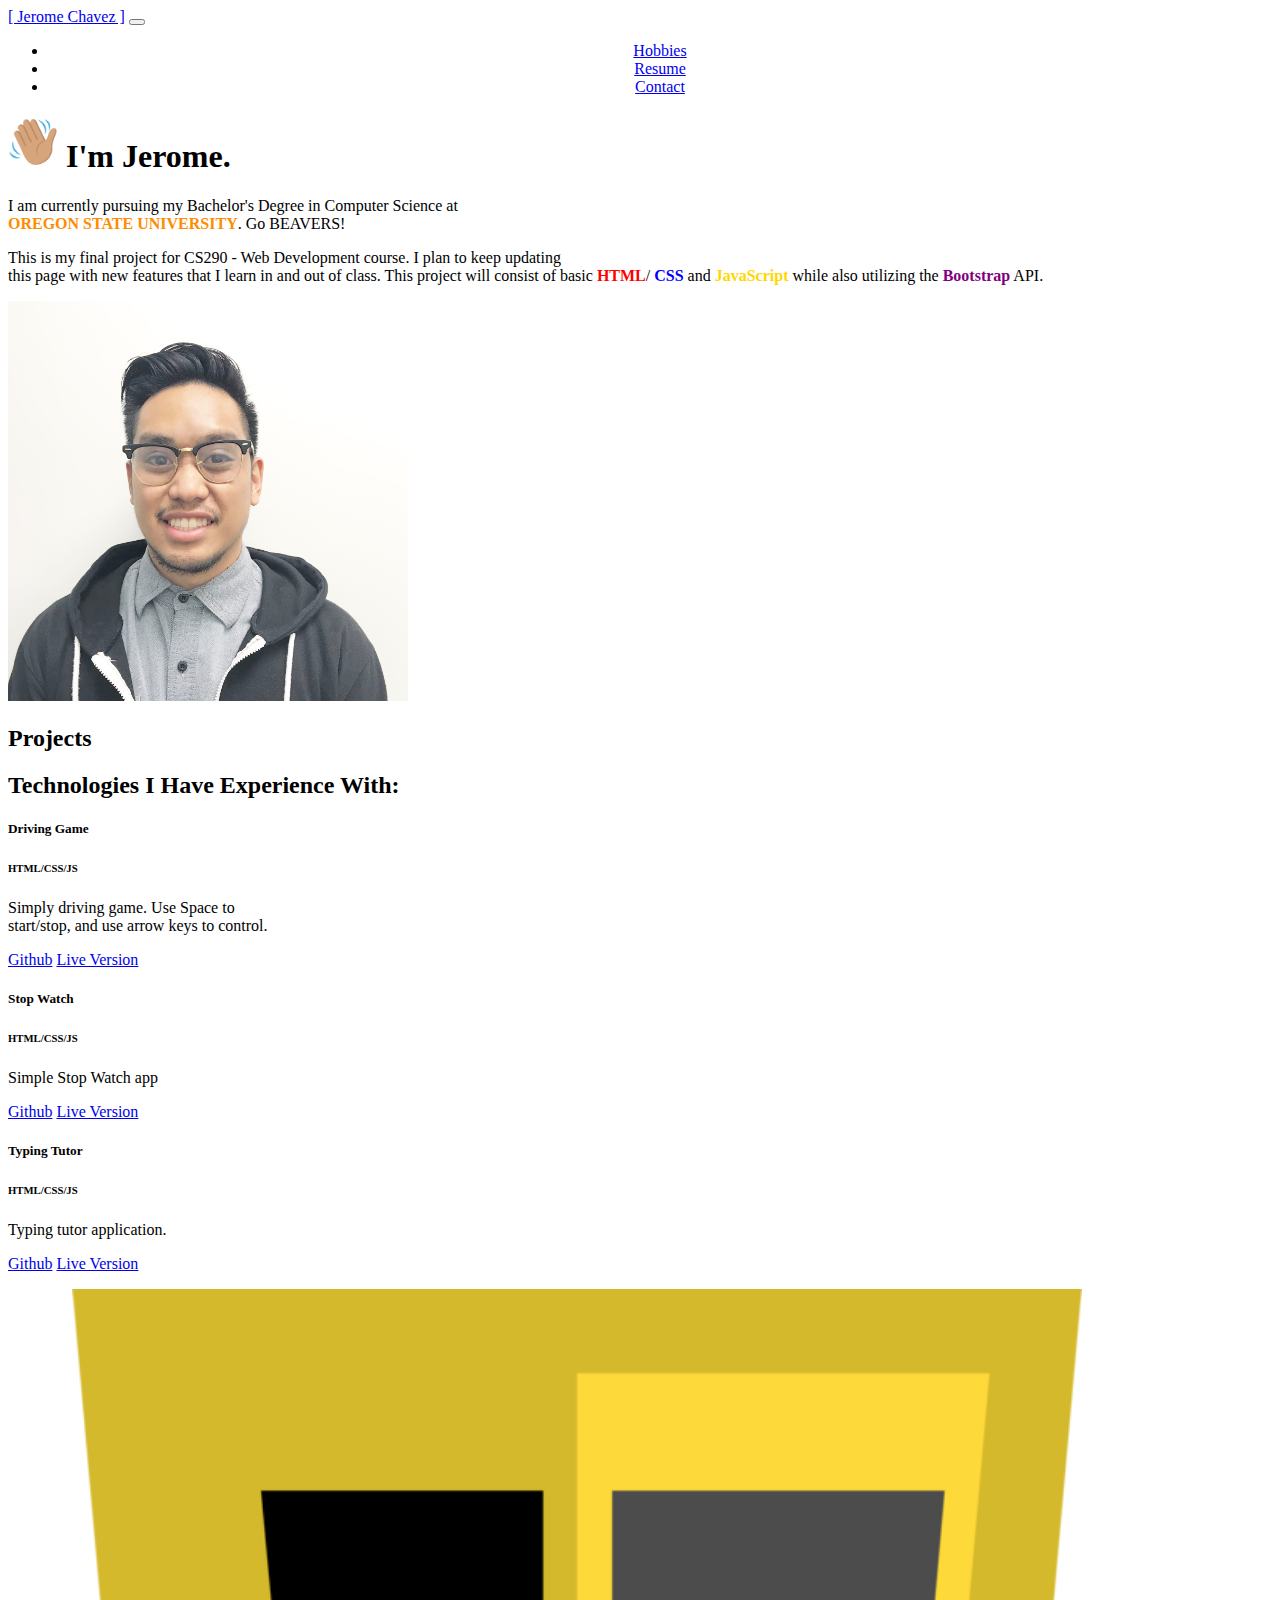
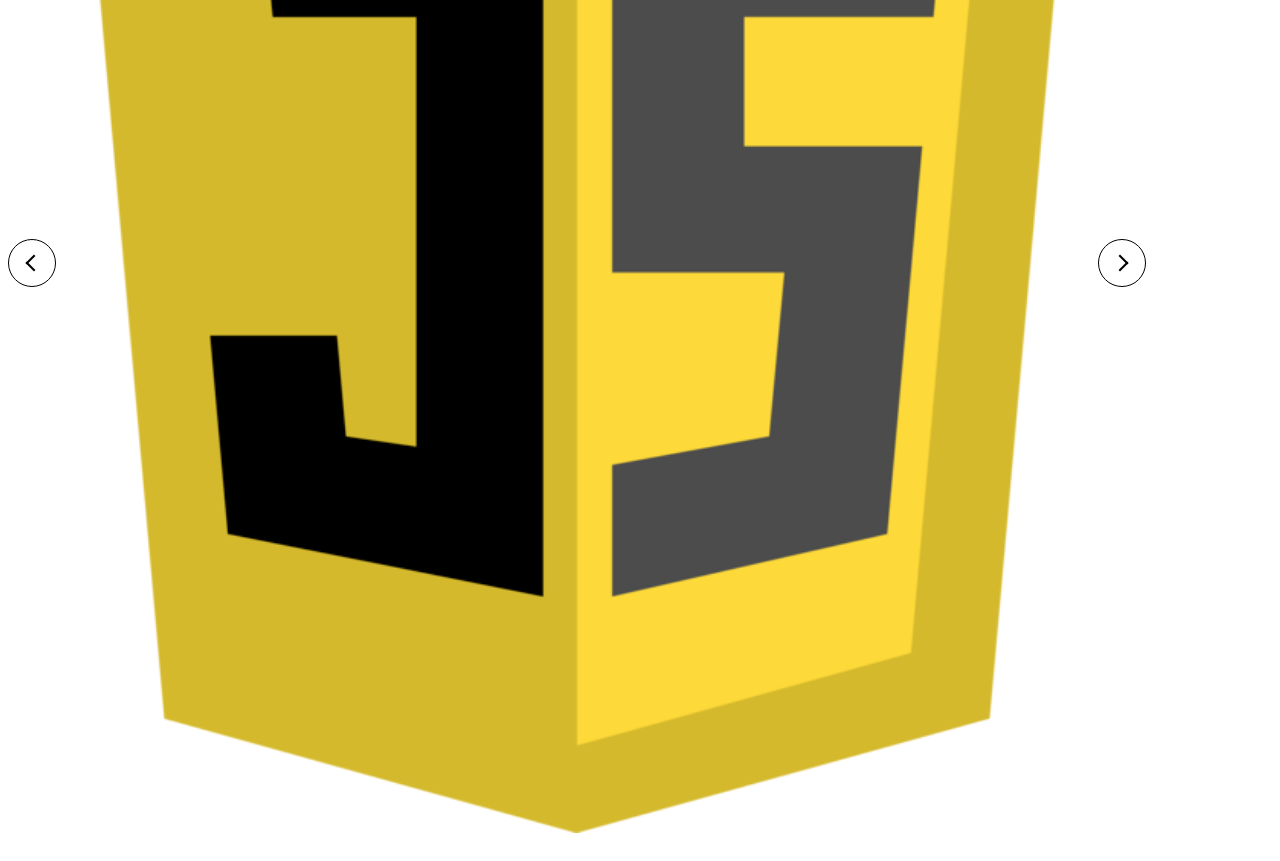
<file: index.html>
<!DOCTYPE html>
<html lang="en">

<head>
    <meta charset="UTF-8">
    <meta name="viewport" content="width=device-width, initial-scale=1.0">
    <title>I'm Jerome Chavez</title>
    <link rel="stylesheet" href="styles.css">
    <link href="https://cdn.jsdelivr.net/npm/bootstrap@5.0.0-beta2/dist/css/bootstrap.min.css" rel="stylesheet"
        integrity="sha384-BmbxuPwQa2lc/FVzBcNJ7UAyJxM6wuqIj61tLrc4wSX0szH/Ev+nYRRuWlolflfl" crossorigin="anonymous">
</head>

<body class="bg-light">
    <script src="https://cdn.jsdelivr.net/npm/bootstrap@5.0.0-beta2/dist/js/bootstrap.bundle.min.js"
        integrity="sha384-b5kHyXgcpbZJO/tY9Ul7kGkf1S0CWuKcCD38l8YkeH8z8QjE0GmW1gYU5S9FOnJ0"
        crossorigin="anonymous"></script>
    <nav class="navbar navbar-expand-lg navbar-light bg-secondary">
        <div class="container-fluid">
            <a class="navbar-brand active" href="index.html">[ Jerome Chavez ]</a>
            <button class="navbar-toggler" type="button" data-bs-toggle="collapse" data-bs-target="#navbarNav"
                aria-controls="navbarNav" aria-expanded="false" aria-label="Toggle navigation">
                <span class="navbar-toggler-icon"></span>
            </button>
            <div class="collapse navbar-collapse" id="navbarNav">
                <ul class="navbar-nav">
                    <li class="nav-item">
                        <a class="nav-link" href="hobbies.html">Hobbies</a>
                    </li>
                    <li class="nav-item">
                        <a class="nav-link" href="resume.html">Resume</a>
                    </li>
                    <li class="nav-item">
                        <a class="nav-link" href="contact.html">Contact</a>
                    </li>
                </ul>
            </div>
        </div>
    </nav>
    <div class="container">
        <div class="row align-items-start">
            <div class="col">
                <div class="d-flex justify-content-center mt-5 col">
                    <h1><img class="emoji-wave" src="images/hand-wave-emoji.png"> I'm Jerome.</h1>
                </div>
                <div class="d-flex justify-content-start mt-3">
                    <p>
                        I am currently pursuing my Bachelor's Degree in Computer Science at <br>
                        <a class="school link" href="https://eecs.oregonstate.edu/">OREGON STATE UNIVERSITY</a>. Go
                        BEAVERS!
                    </p>
                </div>
                <div class="d-flex justify-content-start mt-3">
                    <p>
                        This is my final project for CS290 - Web Development course. I plan to keep updating<br>
                        this page with new features that I learn in and out of class.
                        This project will consist of basic
                        <a class="html link" href="https://developer.mozilla.org/en-US/docs/Web/HTML">HTML</a>/
                        <a class="css link" href="https://developer.mozilla.org/en-US/docs/Web/CSS">CSS</a> and
                        <a class="javascript link" href="https://www.javascript.com/">JavaScript</a>
                        while also utilizing the <a class="bootstrap link"
                            href="https://getbootstrap.com/">Bootstrap</a> API.<br>
                    </p>
                </div>
            </div>
            <div class="col mt-5">
                <div class="d-flex justify-content-center">
                    <img class="profile-pic" src="images/jerome-professional.JPG">
                </div>
            </div>
        </div>
    </div>
    <div class="container">
        <div class="row">
            <div class="col">
                <h2>Projects</h2>
            </div>
            <div class="col">
                <h2>Technologies I Have Experience With:</h2>
            </div>
        </div>
        <div class="row">
            <div class="container col">
                <div class="row">
                    <div class="card col" style="width: 18rem;">
                        <div class="card-body">
                            <h5 class="card-title">Driving Game</h5>
                            <h6 class="card-subtitle mb-2 text-muted">HTML/CSS/JS</h6>
                            <p class="card-text">Simply driving game. Use Space to start/stop, and use arrow keys to
                                control.</p>
                            <a href="https://github.com/jeromepchavez/driving-game" class="card-link">Github</a>
                            <a href="https://jeromepchavez.github.io/driving-game/" class="card-link">Live Version</a>
                        </div>
                    </div>
                    <div class="card col" style="width: 18rem;">
                        <div class="card-body">
                            <h5 class="card-title">Stop Watch</h5>
                            <h6 class="card-subtitle mb-2 text-muted">HTML/CSS/JS</h6>
                            <p class="card-text">Simple Stop Watch app </p>
                            <a href="https://github.com/jeromepchavez/stop-watch" class="card-link">Github</a>
                            <a href="https://jeromepchavez.github.io/stop-watch/" class="card-link">Live Version</a>
                        </div>
                    </div>
                    <div class="card col" style="width: 18rem;">
                        <div class="card-body">
                            <h5 class="card-title">Typing Tutor</h5>
                            <h6 class="card-subtitle mb-2 text-muted">HTML/CSS/JS</h6>
                            <p class="card-text">Typing tutor application. </p>
                            <a href="https://github.com/jeromepchavez/typing-tutor" class="card-link">Github</a>
                            <a href="https://jeromepchavez.github.io/typing-tutor/" class="card-link">Live Version</a>
                        </div>
                    </div>
                </div>
            </div>
            <div class="col">
                <div class="slideshow-wrapper">
                    <div class="slideshow">
                        <img class="slideshow-item initial" src="logos/javascript.png">
                        <img class="slideshow-item" src="logos/html5.svg">
                        <img class="slideshow-item" src="logos/css3.svg">
                        <img class="slideshow-item" src="logos/bootstrap-4.svg">
                        <img class="slideshow-item" src="logos/materialui.png">
                        <img class="slideshow-item" src="logos/cplusplus.png">
                        <img class="slideshow-item" src="logos/python.png">
                        <img class="slideshow-item" src="logos/mongodb.png">
                        <img class="slideshow-item" src="logos/git.png">
                        <img class="slideshow-item" src="logos/nodejs-icon.svg">
                        <img class="slideshow-item" src="logos/react.svg">

                        <div class="slideshow__button--next"></div>
                        <div class="slideshow__button--prev"></div>
                    </div>
                </div>
            </div>
        </div>
    </div>
    <script src="app.js"></script>
</body>

</html>
</file>
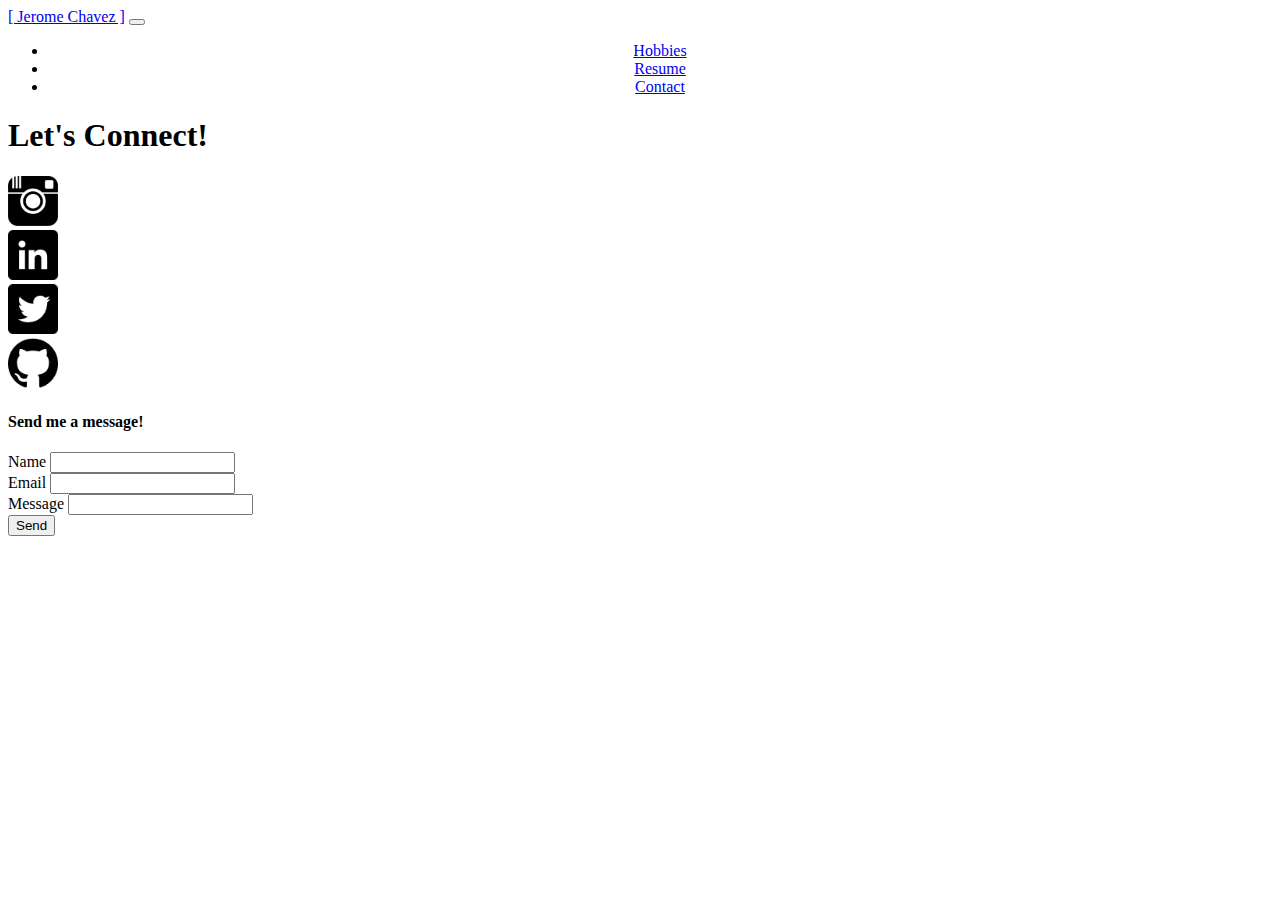
<file: contact.html>
<!DOCTYPE html>
<html lang="en">

<head>
    <meta charset="UTF-8">
    <meta name="viewport" content="width=device-width, initial-scale=1.0">
    <title>Contact</title>
    <link rel="stylesheet" href="styles.css">
    <link href="https://cdn.jsdelivr.net/npm/bootstrap@5.0.0-beta2/dist/css/bootstrap.min.css" rel="stylesheet"
        integrity="sha384-BmbxuPwQa2lc/FVzBcNJ7UAyJxM6wuqIj61tLrc4wSX0szH/Ev+nYRRuWlolflfl" crossorigin="anonymous">
</head>

<body class="bg-light">
    <script src="https://cdn.jsdelivr.net/npm/bootstrap@5.0.0-beta2/dist/js/bootstrap.bundle.min.js"
        integrity="sha384-b5kHyXgcpbZJO/tY9Ul7kGkf1S0CWuKcCD38l8YkeH8z8QjE0GmW1gYU5S9FOnJ0"
        crossorigin="anonymous"></script>
    <script src="app.js"></script>
    <nav class="navbar navbar-expand-lg navbar-light bg-secondary">
        <div class="container-fluid">
            <a class="navbar-brand" href="index.html">[ Jerome Chavez ]</a>
            <button class="navbar-toggler" type="button" data-bs-toggle="collapse" data-bs-target="#navbarNav"
                aria-controls="navbarNav" aria-expanded="false" aria-label="Toggle navigation">
                <span class="navbar-toggler-icon"></span>
            </button>
            <div class="collapse navbar-collapse" id="navbarNav">
                <ul class="navbar-nav">
                    <li class="nav-item">
                        <a class="nav-link" href="hobbies.html">Hobbies</a>
                    </li>
                    <li class="nav-item">
                        <a class="nav-link" href="resume.html">Resume</a>
                    </li>
                    <li class="nav-item">
                        <a class="nav-link active" aria-current="page" href="contact.html">Contact</a>
                    </li>
                </ul>
            </div>
        </div>
    </nav>

    <div class="d-flex justify-content-center mt-5">
        <h1>Let's Connect!</h1>
    </div>
    <div class="container d-flex justify-content-center mt-2">
        <div class="row">
            <div class="col">
                <a href="https://www.instagram.com/jeromepakingan/">
                    <img class="social-icon" src="logos/instagram.png" />
                </a>
            </div>
            <div class="col">
                <a href="https://www.linkedin.com/in/jeromechavez/">
                    <img class="social-icon" src="logos/linkedin.png" />
                </a>
            </div>
            <div class="col">
                <a href="https://twitter.com/_iBabyJ">
                    <img class="social-icon" src="logos/twitter.png" />
                </a>
            </div>
            <div class="col">
                <a href="https://github.com/jeromepchavez">
                    <img class="social-icon" src="logos/github.png" />
                </a>
            </div>
        </div>
    </div>
    <div class="d-flex justify-content-center mt-5">
        <form action="https://getform.io/f/2e0d33db-8ca6-4749-831d-77a696e1262c" method="POST">
            <h4 class="d-flex justify-content-center">Send me a message!</h4>
            <div class="input-group input-group-default mb-3">
                <span class="input-group-text" id="inputGroup-sizing-default">Name</span>
                <input type="text" name="name" class="form-control" aria-label="Sizing example input"
                    aria-describedby="inputGroup-sizing-default">
            </div>
            <div class="input-group input-group-default mb-3">
                <span class="input-group-text" id="inputGroup-sizing-default">Email</span>
                <input type="email" name="email" class="form-control" aria-label="Sizing example input"
                    aria-describedby="inputGroup-sizing-default">
            </div>
            <div class="input-group input-group-lg">
                <span class="input-group-text" id="inputGroup-sizing-lg">Message</span>
                <input type="text" name="message" class="form-control" aria-label="Sizing example input"
                    aria-describedby="inputGroup-sizing-lg">
            </div>
            <div class="mt-1">
                <button class="btn btn-outline-dark" type="submit">Send</button>
            </div>
        </form>
    </div>
</body>

</html>
</file>
<file: styles.css>
.social-icon {
    width: 50px;
    height: 50px;
}

.hobby-items {
  height: 400px;
  overflow: scroll;
}

.hobby-station {
  width: 500px;
  height: 600px;
}

.hobby-photo {
  width: 250px;
  height: 300px;
}
.emoji-wave {
    width: 50px;
    height: 50px;
}

.profile-pic {
    width: 400px;
    height: 400px;
}

.link {
    text-decoration: none;
    font-weight: bold;
}

.navbar .navbar-nav {
    float: none;
    vertical-align: top;
  }
  
.navbar .navbar-collapse {
    text-align: center;
}

.school {
    color: darkorange;
}

.bootstrap {
    color: purple;
}

.javascript {
    color: gold;
}

.css {
    color: blue;
}

.html {
    color: red;
}

.bio-text {
    width: 50%;
}

.slideshow-wrapper {
    overflow: hidden;
    width: 90%;
}

.slideshow-wrapper * {
    box-sizing: border-box;
}

.slideshow {
    transform-style: preserve-3d;
}

.slideshow-item {
    opacity: 0;
    position: absolute;
    top:0;
    width: 100%;
    margin: auto;
    padding: 1rem 4rem;
    z-index: 100;
    transition: transform .5s, opacity .5s, z-index .5s;
}

.slideshow-item.initial,
.slideshow-item.active {
  opacity: 1;
  position: relative;
  z-index: 900;
}

.slideshow-item.prev,
.slideshow-item.next {
  z-index: 800;
}
.slideshow-item.prev {
  transform: translateX(-100%); /* Move 'prev' item to the left */
}
.slideshow-item.next {
  transform: translateX(100%); /* Move 'next' item to the right */
}

.slideshow__button--prev,
.slideshow__button--next {
  position: absolute;
  top:50%;
  width: 3rem;
  height: 3rem;
  background-color: #FFF;
  transform: translateY(-50%);
  border-radius: 50%;
  cursor: pointer; 
  z-index: 1001; /* Sit on top of everything */
  border: 1px solid black;
}
.slideshow__button--prev {
  left:0;
}
.slideshow__button--next {
  right:0;
}
.slideshow__button--prev::after,
.slideshow__button--next::after {
  content: " ";
  position: absolute;
  width: 10px;
  height: 10px;
  top: 50%;
  left: 54%;
  border-right: 2px solid black;
  border-bottom: 2px solid black;
  transform: translate(-50%, -50%) rotate(135deg);
}
.slideshow__button--next::after {
  left: 47%;
  transform: translate(-50%, -50%) rotate(-45deg);
}
</file>
